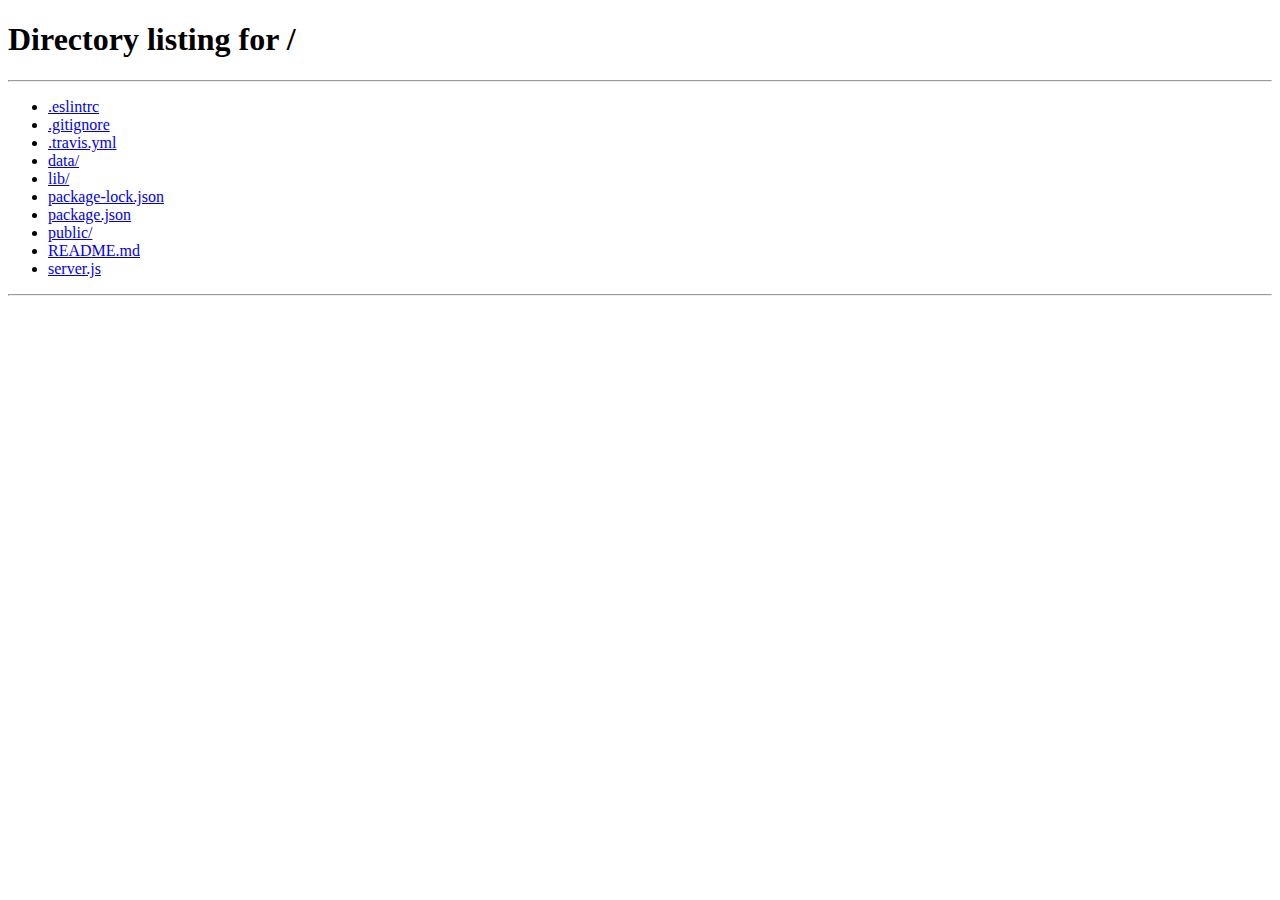
<file: public/index.html>
<!DOCTYPE html>
<html lang="en">

<head>
    <meta charset="UTF-8">
    <meta name="viewport" content="width=device-width, initial-scale=1.0">
    <meta http-equiv="X-UA-Compatible" content="ie=edge">
    <title>Todos</title>
    <link rel="stylesheet" href="./common/reset.css">
    <link rel="stylesheet" href="./common/main.css">
    <link rel="stylesheet" href="./home/App.css">
    <link rel="stylesheet" href="./common/Header.css">
    <link rel="stylesheet" href="./auth-page/AuthApp.css">
</head>

<body>
    <script type="module" src="./auth-page/auth.js"></script>
</body>

</html>
</file>
<file: public/common/main.css>
@import url('https://fonts.googleapis.com/css?family=Heebo|Oswald');

body {
    font-family: 'Heebo', "Segoe UI", Candara, "Bitstream Vera Sans", "DejaVu Sans", "Bitstream Vera Sans", "Trebuchet MS", Verdana, "Verdana Ref", sans-serif;
    background: rgb(236, 229, 238);
    line-height: 1.5em;
}

* {
    box-sizing: border-box;
}

.hidden {
    display: none;
}
</file>
<file: public/home/App.css>
main {
    padding: 10px;
    text-align: center;
}

.hero {
    width: 80vw;
}
</file>
<file: public/common/Header.css>
header {
    display: flex;
    align-items: center;
    padding: 10px;
    justify-content: space-around;
    background: #f8f3f3;
    border-bottom: 1px solid orange;
}

img.logo {
    height: 100px;
}

h1 {
    font-size: 2em;
    font-family: 'Oswald';
    font-weight: bold;
    margin: 0 20px;
    flex-grow: 1;
}

nav a {
    margin-right: 10px;
}
</file>
<file: public/auth-page/AuthApp.css>
.container {
    display: flex;
    justify-content: center;
    align-items: center;
    height: 90vh;
    background: #232323;
    background-position: center;
    background-size: cover;
}

.auth-button {
    width: 200px;
    height: 50px;
    margin: 10px;
    background: #28242D;
    color: rgb(205, 206, 210);
    font-family: sans-serif;
    font-size: 20px;
    border-radius: 5px;
    box-shadow: 3px 3px 10px black;
}

#sign-in-spot,
#sign-up-spot {
    display: flex;
    flex-direction: column;
    align-items: center;
    justify-content: center;
    background: rgba(130, 138, 131, 0.8);
    border-radius: 25px;
    border: 1px solid #D2D1CD;
    box-shadow: 0 0 10px black;
    padding: 20px;
    height: 50%;
    width: 40%;
}

.auth-form-sign-in {
    display: flex;
    flex-direction: column;
}

#inputs {
    display: flex;
}

input {
    height: 30px;
    width: 160px;
    margin: 5px;
    outline: none;
    border-radius: 5px;
    color: #D2D1CD;
    background: #37454C;
}

input:valid {
    background: rgb(72, 87, 95);
}

p {
    display: flex;
    flex-direction: column;
    justify-content: space-around;
    align-items: center;
}

.labels {
    align-items: flex-end;
    text-transform: uppercase;
    font-family: sans-serif;
    color: #1b1b1b;
}

label {
    margin: 10px;
}

.hidden {
    display: none !important;
}
</file>
